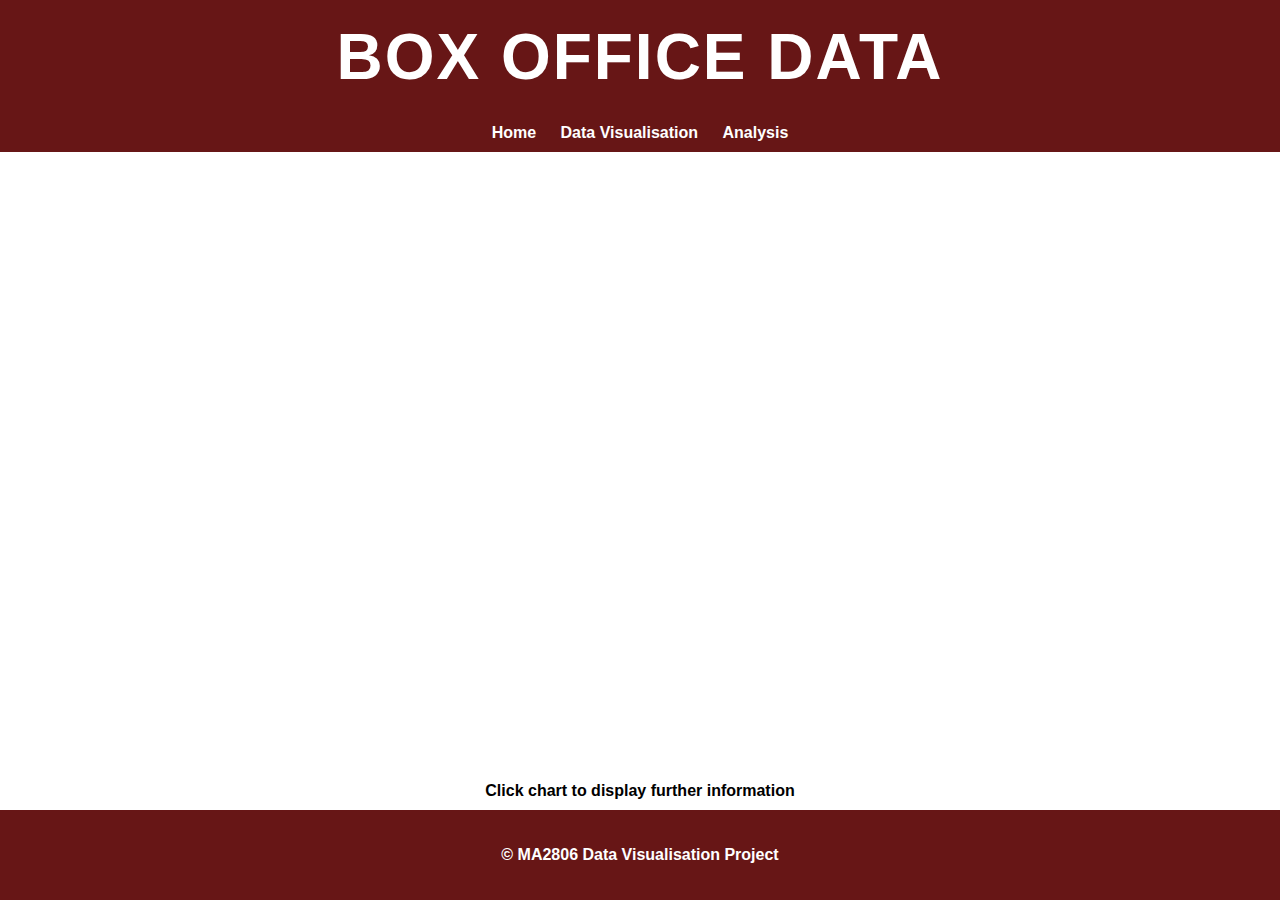
<file: analysis.html>
<!DOCTYPE html>
<html>
  <head>
    <title>Box Office Data Visualisation</title>
        <script src="sketch1.js"></script>
        <script src="src/p5.min.js"></script>
        <script src="src/p5.dom.min.js"></script>
        <script src="src/p5.sound.min.js"></script>
        <link rel="stylesheet" type="text/css" href="homepage.css" />
  </head>
  <body>

    <header> 
        <h1> BOX OFFICE DATA </h1> 
       </header>
   
       <nav>
         <a href="homepage.html">Home</a>
         <a href="data-visualisation.html">Data Visualisation</a>
         <a href="analysis.html">Analysis</a>
    </nav>
   
    <footer>
      <p>&copy; MA2806 Data Visualisation Project </p>
  </footer>
  </body>
</html>
</file>
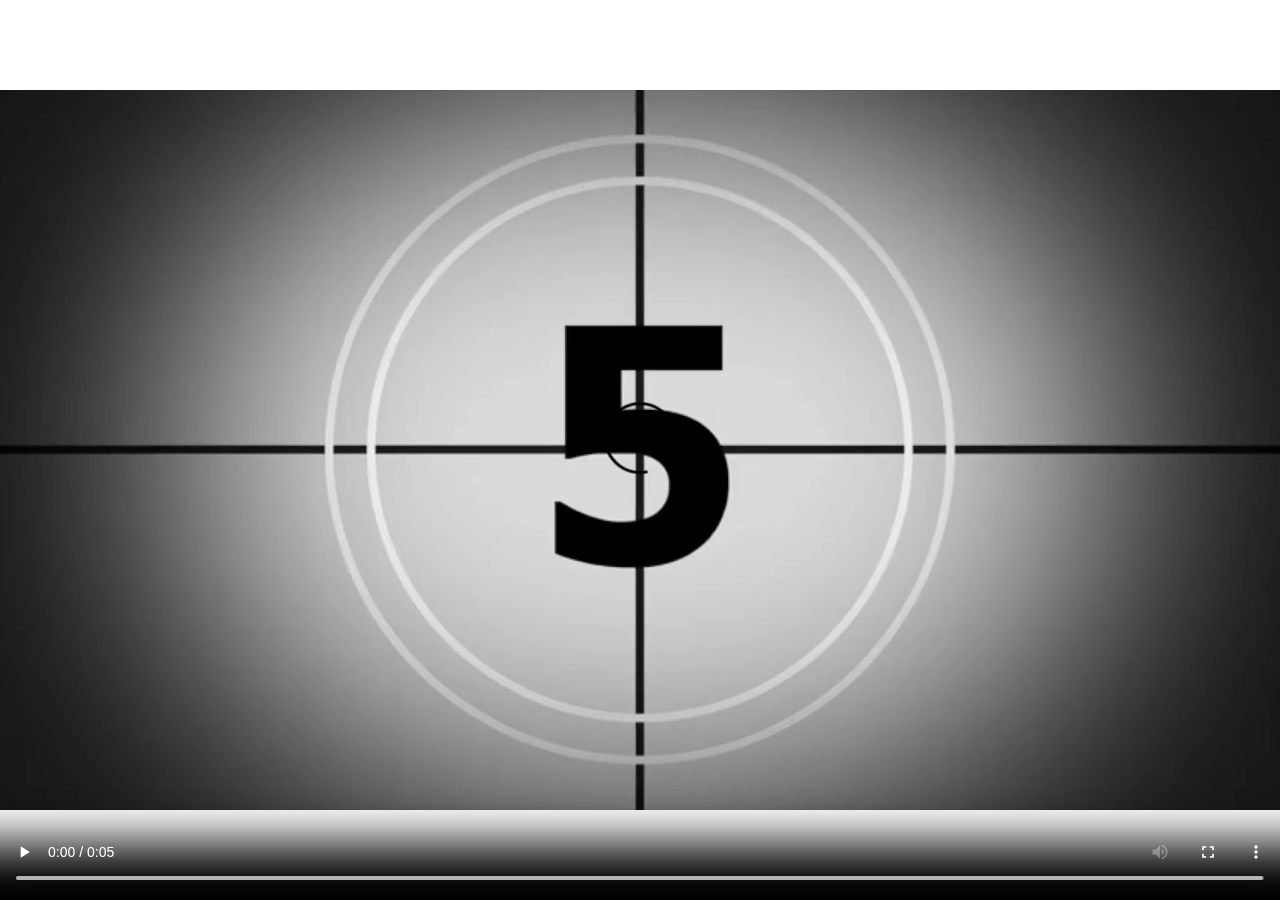
<file: Countdown.html>
<!DOCTYPE html>
<html lang="en">
    <source src="film_countdown.mp4" type="video/mp4">
<head>
    <meta charset="UTF-8">
    <meta name="viewport" content="width=device-width, initial-scale=1.0">
    <title>Intro Video</title>
    <style>
        body, html {
            margin: 0;
            padding: 0;
            height: 100%;
            overflow: hidden;
        }
        video {
            position: absolute;
            top: 0;
            left: 0;
            width: 100%;
            height: 100%;
        }
    </style>
</head>
<body>
    <video id="intro-video" autoplay controls>
        <source src="film_countdown.mp4" type="video/mp4">
    
        Your browser does not support the video tag.
    </video>
    <script>
        var video = document.getElementById("intro-video");
        video.addEventListener("ended", function() {
            window.location.href = "index.html"; // redirect to homepage after video ends
        });
    </script>
</body>
</html>
</file>
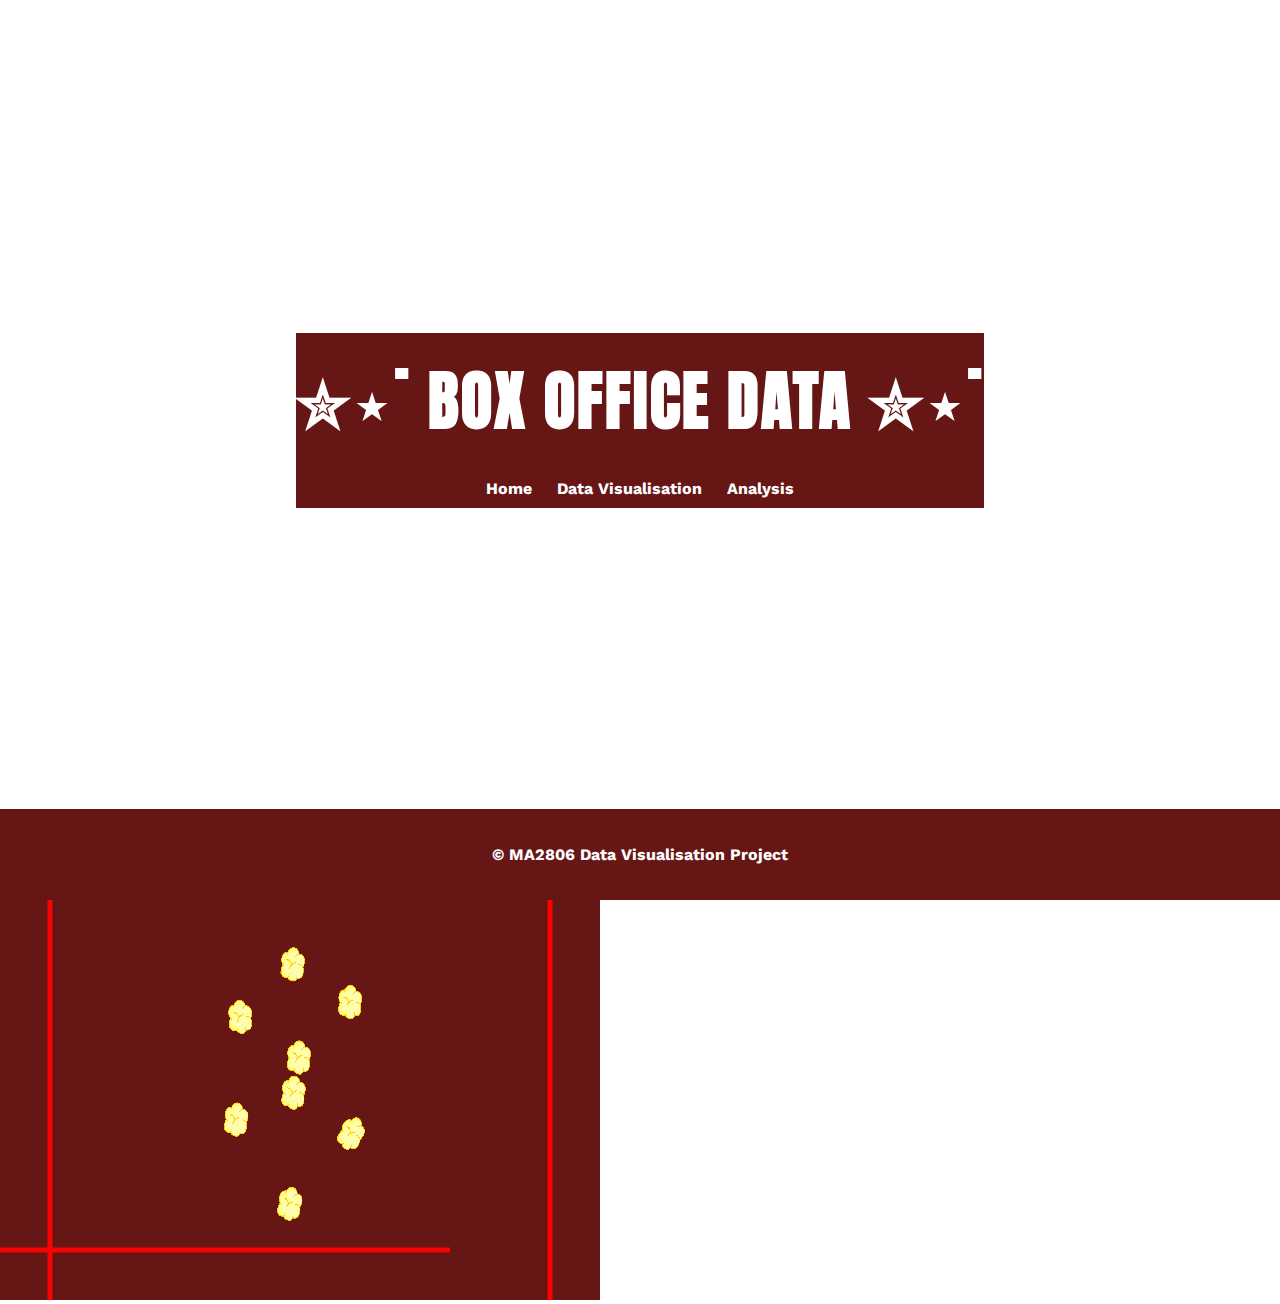
<file: data-visualisation.html>
<!DOCTYPE html>
<html>
  <head>
    <title>Box Office Data Visualisation</title>

    <!-- <script 
    src="https://cdnjs.cloudflare.com/ajax/libs/matter-js/0.17.1/matter.min.js"></script> -->
        
        <meta charset="utf-8" />
        <script src="falling-src/p5.min.js"></script>
        <script src="falling-src/p5.dom.min.js"></script>
        <script src="falling-src/p5.sound.min.js"></script>
        <link rel="stylesheet" type="text/css" href="homepage.css" />
        
        <link rel="preconnect" href="https://fonts.googleapis.com">
        <link rel="preconnect" href="https://fonts.gstatic.com" crossorigin>
        <link href="https://fonts.googleapis.com/css2?family=Anton&display=swap" rel="stylesheet">
           
        
        <link rel="preconnect" href="https://fonts.googleapis.com">
        <link rel="preconnect" href="https://fonts.gstatic.com" crossorigin>
        <link href="https://fonts.googleapis.com/css2?family=Work+Sans:ital,wght@0,100..900;1,100..900&display=swap" rel="stylesheet">


  </head>
  <body>
    <div class="wrapper">
      <div class="content">
    <script src="falling-src/matter.min.js"></script>
    <script src="falling-src/circle.js"></script>
    <script src="falling-src/boundary.js"></script>

    <header> 
        <h1> ✮⋆˙ BOX OFFICE DATA ✮⋆˙ </h1> 
       </header>
       <nav>
         <a href="working-index.html">Home</a>
         <a href="data-visualisation.html">Data Visualisation</a>
         <a href="analysis.html">Analysis</a> 
    </nav>
    
    <div id="thesketch">
      <!--Link to your sketch code here: 
      replace "falling-src/sketch.js" with sketch1.js etc. -->
      <script src="falling-src/sketch.js"></script>
     </div>
  </div>

    <footer>
      <p>&copy; MA2806 Data Visualisation Project </p>
  </footer>
  </body>
</html>

<style>
  
  body {
    font-family: "Work Sans" , sans-serif;
    margin: 0;
    padding: 0;
   
}
header {
    font-family: "Anton", sans-serif;
    background-color: #671616;
    color: #fff;
    padding: 20px 0;
    text-align: center;
}
header h1 {
    font-family: "Anton", sans-serif;
    margin: 0;
    font-size: 4em; /* Increased font size */
    letter-spacing: 2px;
    text-align: center;
}
p {
    font-weight: bold;
    margin: 20;
    padding: 3px 0;
    text-align: center;
}

h2 {
    font-family: "Anton", sans-serif;
    background-color: #671616;
    color:#fff;
    font-size: 2em; /* Increased font size */
    letter-spacing: 1px;
    text-align: center;
}

</style>
</file>
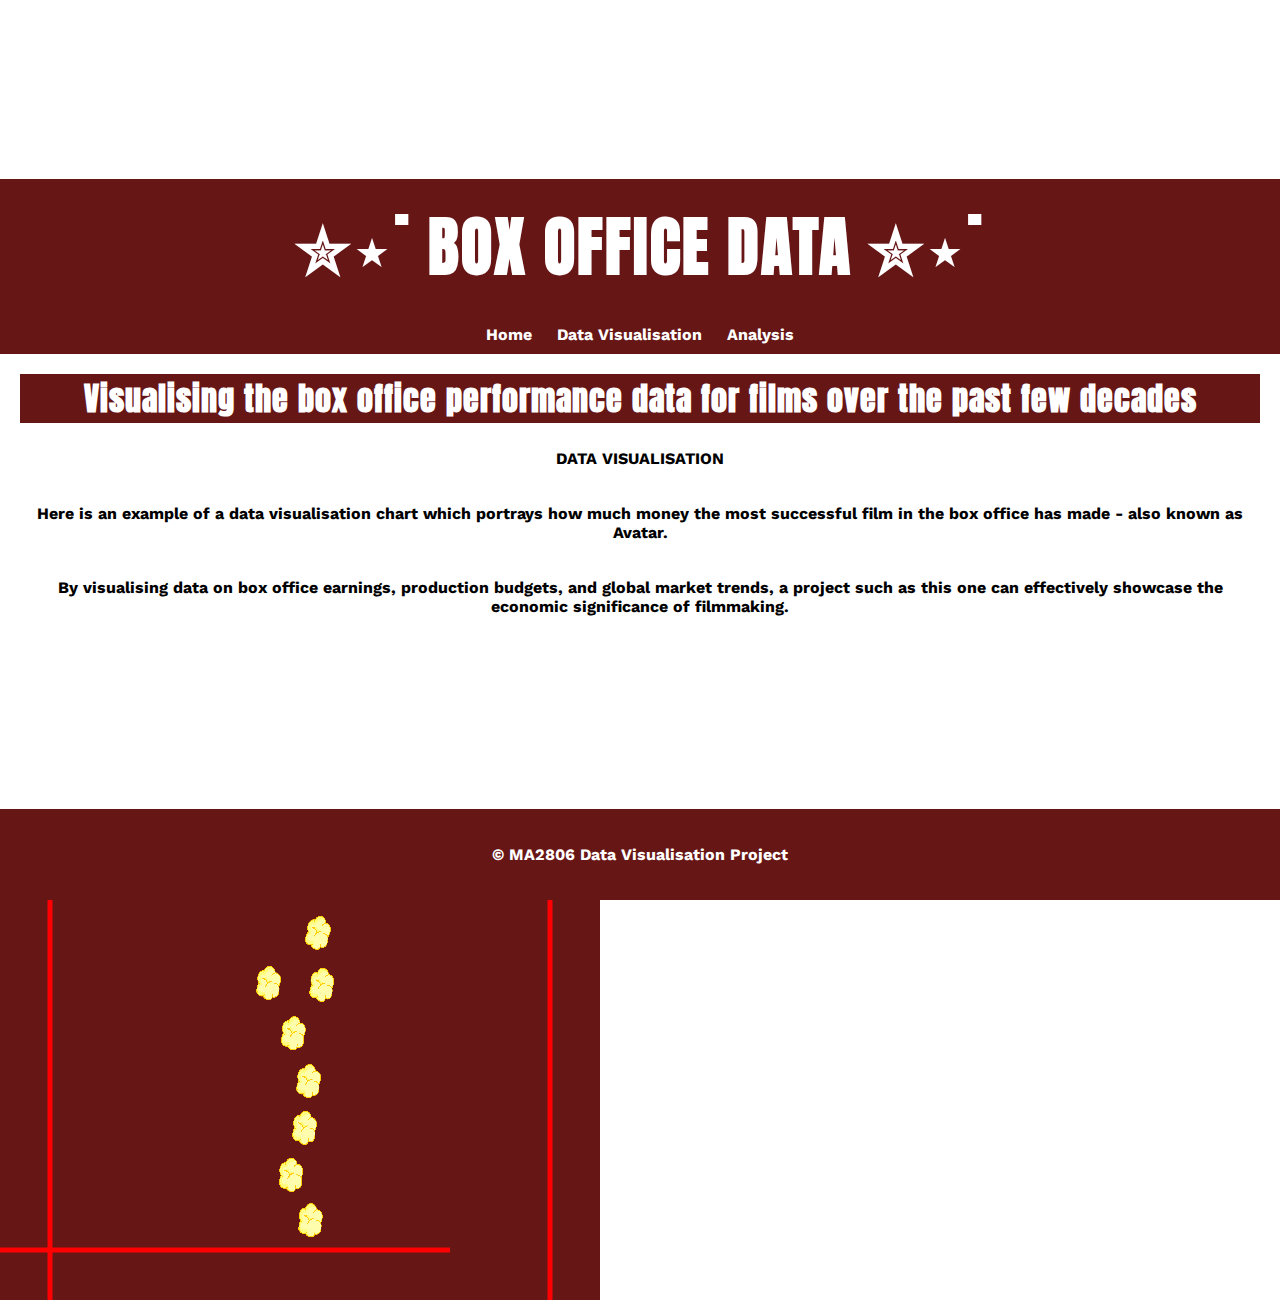
<file: data.visualisation.html>
<!DOCTYPE html>
<html>

<head>

  <meta charset="utf-8" />
  <script src="falling-src/p5.min.js"></script>
  <script src="falling-src/p5.dom.min.js"></script>
  <script src="falling-src/p5.sound.min.js"></script>
  <link rel="stylesheet" type="text/css" href="homepage.css" />

  <link rel="preconnect" href="https://fonts.googleapis.com">
  <link rel="preconnect" href="https://fonts.gstatic.com" crossorigin>
  <link href="https://fonts.googleapis.com/css2?family=Anton&display=swap" rel="stylesheet">
          
  <link rel="preconnect" href="https://fonts.googleapis.com">
  <link rel="preconnect" href="https://fonts.gstatic.com" crossorigin>
  <link href="https://fonts.googleapis.com/css2?family=Work+Sans:ital,wght@0,100..900;1,100..900&display=swap" rel="stylesheet">


</head>

<body>
  <div class="wrapper">
    <div class="content">
  <script src="falling-src/matter.min.js"></script>
  <script src="falling-src/circle.js"></script>
  <script src="falling-src/boundary.js"></script>

  <header> 
    <h1> ✮⋆˙ BOX OFFICE DATA ✮⋆˙ </h1> 
   </header>

   <nav>
     <a href="working-index.html">Home</a>
     <a href="data.visualisation.html">Data Visualisation</a>
     <a href="working-analysis.html">Analysis</a>
   </nav>
   
   <section>

     <h2>
       Visualising the box office performance data for films over the past few decades 
     </h2>
     <p> DATA VISUALISATION</p>

     <div id="thesketch">
      <!--Link to your sketch code here: 
      replace "falling-src/sketch.js" with sketch1.js etc. -->
      <script src="falling-src/sketch.js"></script>
     </div>
  
     <p>
        Here is an example of a data visualisation chart which portrays how much money the most successful film in the box office has made - also known as Avatar.
     </p>
   
     <p>
      By visualising data on box office earnings, production budgets, and global market trends, a project such as this one can effectively showcase the economic significance of filmmaking.
     </p>
   </section>

   <div class="footer">
   <footer>
     <p>&copy; MA2806 Data Visualisation Project </p>
   </footer>
  </div>

</body>
</html>
</file>
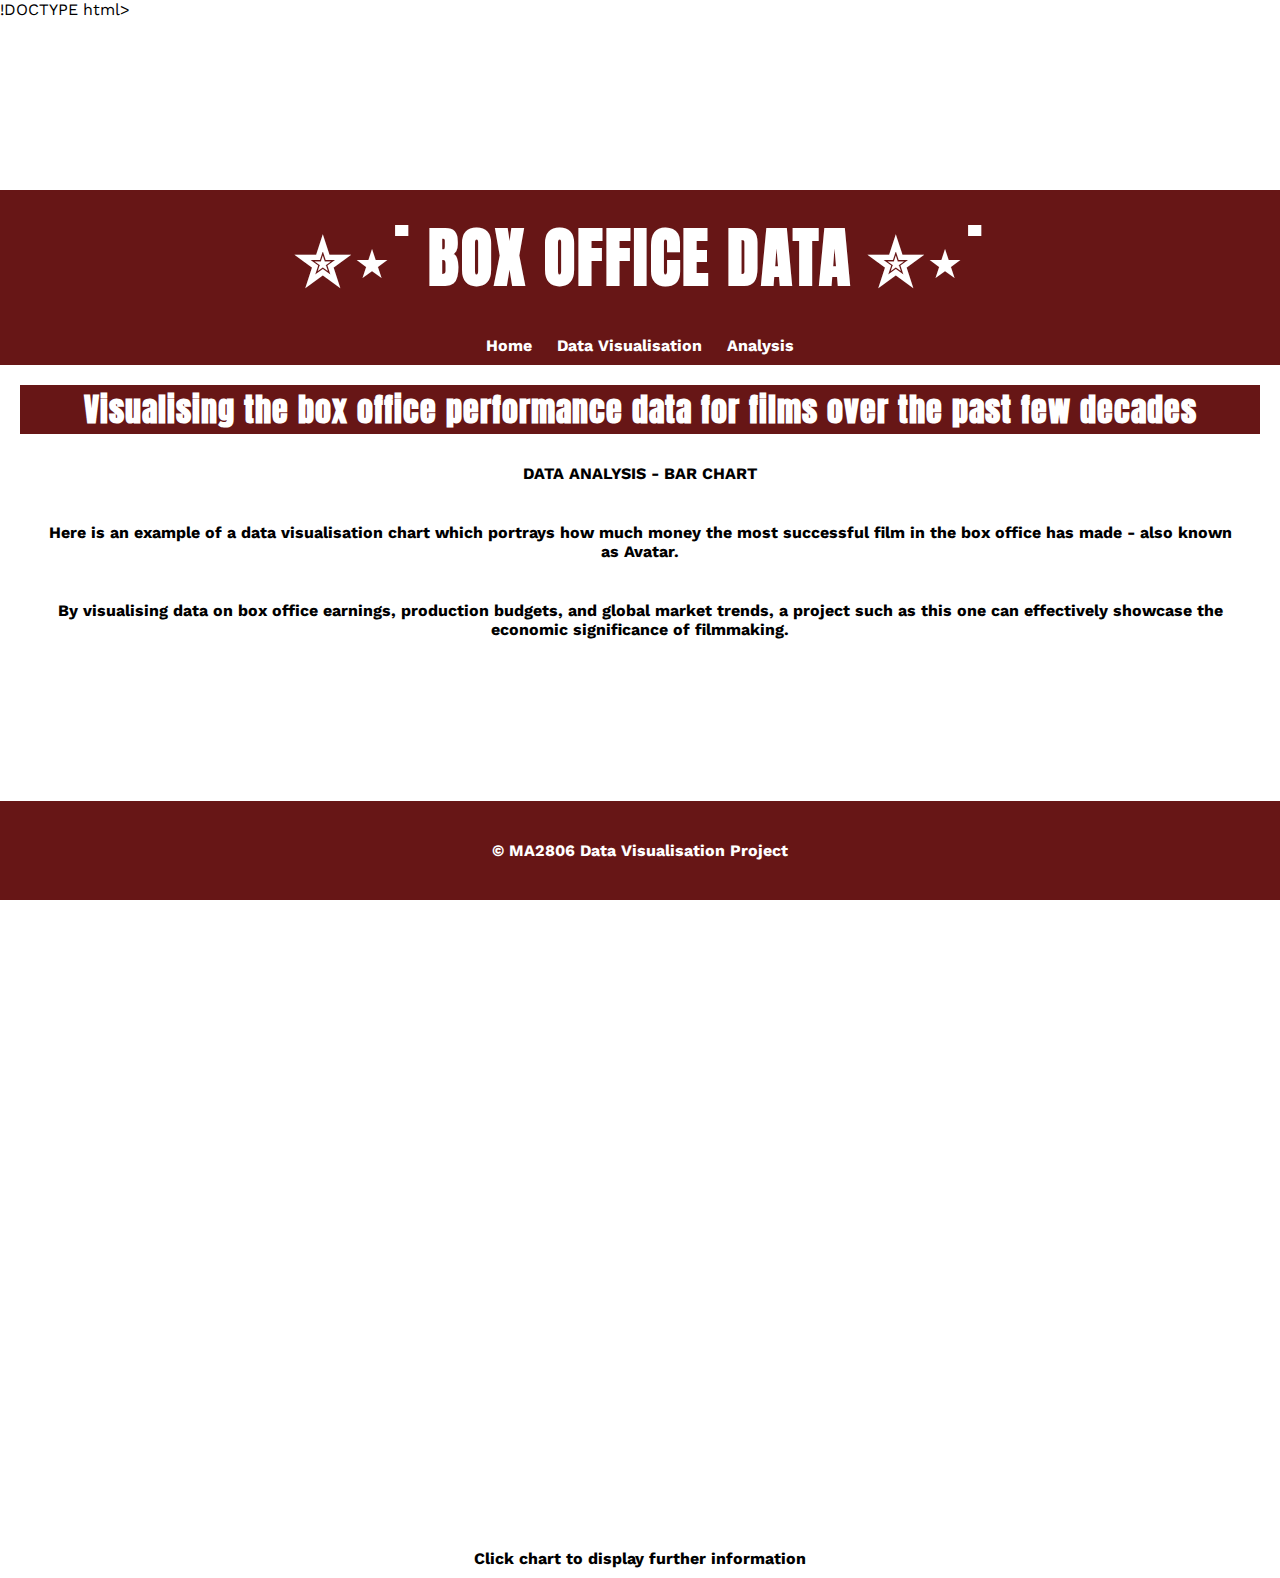
<file: working-analysis.html>
!DOCTYPE html>
<html>

<head>

  <meta charset="utf-8" />
  <script src="falling-src/p5.min.js"></script>
  <script src="falling-src/p5.dom.min.js"></script>
  <script src="falling-src/p5.sound.min.js"></script>
  <link rel="stylesheet" type="text/css" href="homepage.css" />

  <link rel="preconnect" href="https://fonts.googleapis.com">
  <link rel="preconnect" href="https://fonts.gstatic.com" crossorigin>
  <link href="https://fonts.googleapis.com/css2?family=Anton&display=swap" rel="stylesheet">
          
  <link rel="preconnect" href="https://fonts.googleapis.com">
  <link rel="preconnect" href="https://fonts.gstatic.com" crossorigin>
  <link href="https://fonts.googleapis.com/css2?family=Work+Sans:ital,wght@0,100..900;1,100..900&display=swap" rel="stylesheet">


</head>

<body>
  <div class="wrapper">
    <div class="content">
  <script src="falling-src/matter.min.js"></script>
  <script src="falling-src/circle.js"></script>
  <script src="falling-src/boundary.js"></script>

  <header> 
    <h1> ✮⋆˙ BOX OFFICE DATA ✮⋆˙ </h1> 
   </header>

   <nav>
     <a href="working-index.html">Home</a>
     <a href="data.visualisation.html">Data Visualisation</a>
     <a href="working-analysis.html">Analysis</a>
   </nav>
   
   <section>

     <h2>
       Visualising the box office performance data for films over the past few decades 
     </h2>
     <p> DATA ANALYSIS - BAR CHART</p>

     <div id="thesketch">
      <!--Link to your sketch code here: 
      replace "falling-src/sketch.js" with sketch1.js etc. -->
      <script src="sketch1.js"></script>
     </div>
  
     <p>
        Here is an example of a data visualisation chart which portrays how much money the most successful film in the box office has made - also known as Avatar.
     </p>
   
     <p>
      By visualising data on box office earnings, production budgets, and global market trends, a project such as this one can effectively showcase the economic significance of filmmaking.
     </p>
   </section>

   <div class="footer">
   <footer>
     <p>&copy; MA2806 Data Visualisation Project </p>
   </footer>
  </div>

</body>
</html>
</file>
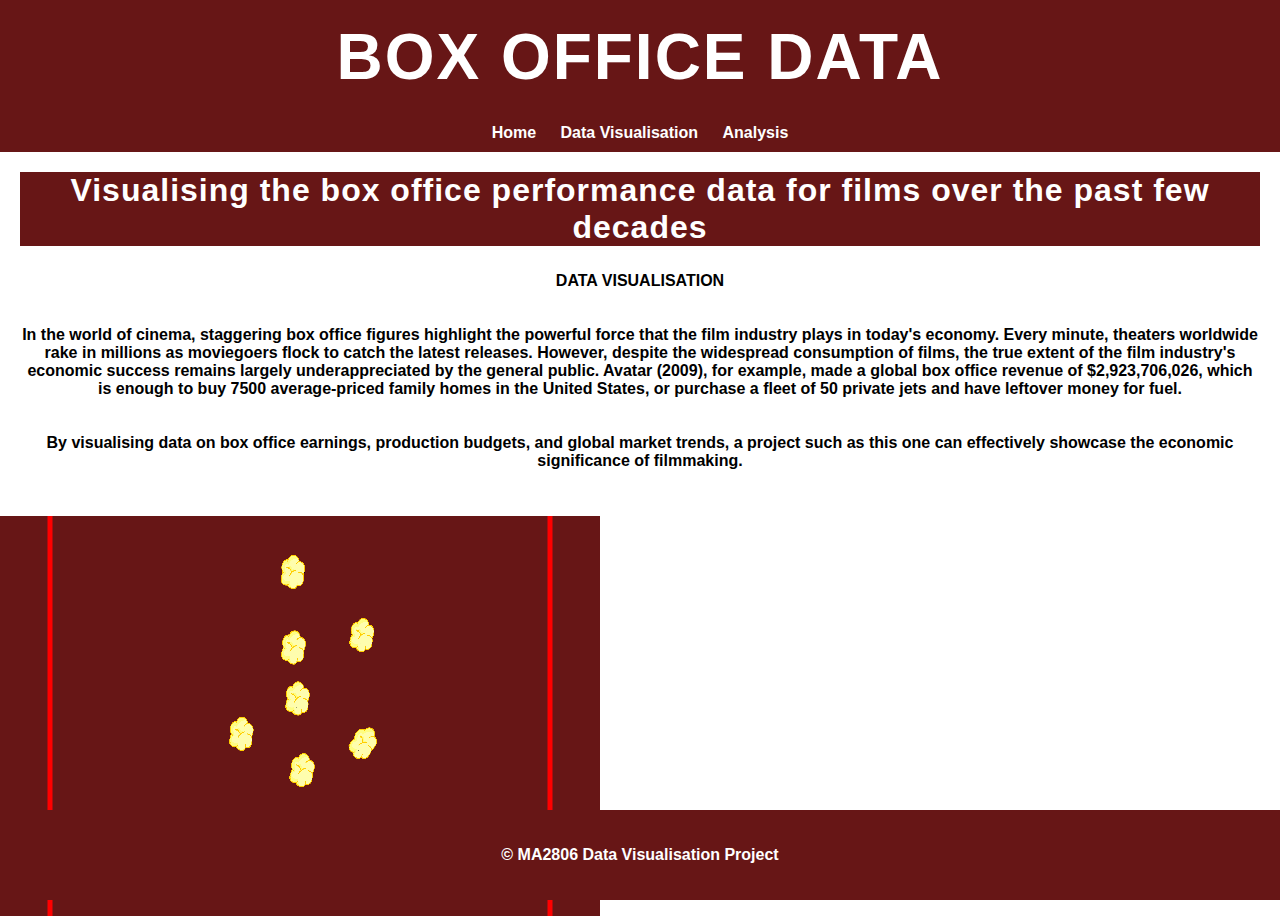
<file: working-index.html>
<!DOCTYPE html>
<html>

<head>
  <meta charset="utf-8" />
  <script src="falling-src/p5.min.js"></script>
  <script src="falling-src/p5.dom.min.js"></script>
  <script src="falling-src/p5.sound.min.js"></script>
  <link rel="stylesheet" type="text/css" href="homepage.css" />
</head>

<body>
  <script src="falling-src/matter.min.js"></script>
  <script src="falling-src/circle.js"></script>
  <script src="falling-src/boundary.js"></script>

  <header> 
    <h1> BOX OFFICE DATA </h1> 
   </header>

   <nav>
     <a href="index.html">Home</a>
     <a href="data-visualisation.html">Data Visualisation</a>
     <a href="analysis.html">Analysis</a>
   </nav>
   
   <section>
     <h2>
       Visualising the box office performance data for films over the past few decades 
     </h2>
     <p> DATA VISUALISATION</p>

     <div id="thesketch">
      <!--Link to your sketch code here: 
      replace "falling-src/sketch.js" with sketch1.js etc. -->
      <script src="falling-src/sketch.js"></script>
     </div>
     
     
  
     <p>
      In the world of cinema, staggering box office figures highlight the powerful force that the film industry plays in today's economy. Every minute, theaters worldwide rake in millions as moviegoers flock to catch the latest releases. However, despite the widespread consumption of films, the true extent of the film industry's economic success remains largely underappreciated by the general public. Avatar (2009), for example, made a global box office revenue of $2,923,706,026, which is enough to buy 7500 average-priced family homes in the United States, or purchase a fleet of 50 private jets and have leftover money for fuel.
     </p>
   
     <p>
      By visualising data on box office earnings, production budgets, and global market trends, a project such as this one can effectively showcase the economic significance of filmmaking.
     </p>
   </section>

   <footer>
     <p>&copy; MA2806 Data Visualisation Project </p>
   </footer>

</body>
</html>
</file>
<file: homepage.css>
body {
    font-family: "Work Sans" , sans-serif;
    margin: 0;
    padding: 0;
    outline: 2px;
    outline-color: #671616;
}
header {
    font-family: "Anton", sans-serif;
    background-color: #671616;
    color: #fff;
    padding: 20px 0;
    text-align: center;
}
header h1 {
    font-family: "Anton", sans-serif;
    margin: 0;
    font-size: 4em; /* Increased font size */
    letter-spacing: 2px;
    text-align: center;
}
p {
    font-weight: bold;
    margin: 20;
    padding: 10px 0;
    text-align: center;
}

h2 {
    font-family: "Anton", sans-serif;
    margin: 0;
    background-color: #671616;
    color:#fff;
    font-size: 2em; /* Increased font size */
    letter-spacing: 1px;
    text-align: center;
}
nav {
    font-weight: bold;
    background-color: #671616;
    padding: 10px 0;
    text-align: center;
}
nav a {
    font-weight: bold;
    text-decoration: none;
    color: #ffffff;
    padding: 0 10px;

}
section {
    padding: 20px;
}
footer {
    background-color: #671616;
    color: #fff;
    padding: 10px 0;
    text-align: center;
    position: fixed;
    bottom: 0;
    width: 100%;
}

.carousel {
    position: relative;
    width: 100%;
    overflow: hidden;
  }
  
  .carousel-container {
    display: flex;
    transition: transform 0.5s ease;
  }
  
  .carousel-slide {
    flex: 0 0 100%;
  }
  
  .carousel-slide img {
    width: 100%;
    height: auto;
  }

  .carousel-slide img {
    width: 100%; /* Ensure the image fills its container horizontally */
    height: auto; /* Maintain the aspect ratio of the image */
    max-height: 400px; /* Set the maximum height of the image */
  }
  
  .prev-btn,
  .next-btn {
    position: absolute;
    top: 50%;
    transform: translateY(-50%);
    background: rgba(0, 0, 0, 0.5);
    color: white;
    padding: 10px;
    border: none;
    cursor: pointer;
  }
  
  .prev-btn {
    left: 0;
  }
  
  .next-btn {
    right: 0;
  }
  
  html, body {
    height: 100%;
    margin: 0;
    padding: 0;
  }
  
  .wrapper {
    min-height: 100%;
    display: flex;
    justify-content: center; /* Center content horizontally */
    align-items: center; /* Center content vertically */
    body {
      font-family: "Work Sans" , sans-serif;
      margin: 0;
      padding: 0;
      outline: 2px;
      outline-color: #671616;
  }
  header {
      font-family: "Anton", sans-serif;
      background-color: #671616;
      color: #fff;
      padding: 20px 0;
      text-align: center;
  }
  header h1 {
      font-family: "Anton", sans-serif;
      margin: 0;
      font-size: 4em; /* Increased font size */
      letter-spacing: 2px;
      text-align: center;
  }
  p {
      font-weight: bold;
      margin: 20;
      padding: 10px 0;
      text-align: center;
  }
  
  h2 {
      font-family: "Anton", sans-serif;
      margin: 0;
      background-color: #671616;
      color:#fff;
      font-size: 2em; /* Increased font size */
      letter-spacing: 1px;
      text-align: center;
  }
  nav {
      font-weight: bold;
      background-color: #671616;
      padding: 10px 0;
      text-align: center;
  }
  nav a {
      font-weight: bold;
      text-decoration: none;
      color: #ffffff;
      padding: 0 10px;
  
  }
  section {
      padding: 20px;
  }
  footer {
      background-color: #671616;
      color: #fff;
      padding: 10px 0;
      text-align: center;
      position: fixed;
      bottom: 0;
      width: 100%;
  }
  
  .carousel {
      position: relative;
      width: 100%;
      overflow: hidden;
    }
    
    .carousel-container {
      display: flex;
      transition: transform 0.5s ease;
    }
    
    .carousel-slide {
      flex: 0 0 100%;
    }
    
    .carousel-slide img {
      width: 100%;
      height: auto;
    }
  
    .carousel-slide img {
      width: 100%; /* Ensure the image fills its container horizontally */
      height: auto; /* Maintain the aspect ratio of the image */
      max-height: 400px; /* Set the maximum height of the image */
    }
    
    .prev-btn,
    .next-btn {
      position: absolute;
      top: 50%;
      transform: translateY(-50%);
      background: rgba(0, 0, 0, 0.5);
      color: white;
      padding: 10px;
      border: none;
      cursor: pointer;
    }
    
    .prev-btn {
      left: 0;
    }
    
    .next-btn {
      right: 0;
    }
    
    html, body {
      height: 100%;
      margin: 0;
      padding: 0;
    }
    
    .wrapper {
      min-height: 100%;
      display: flex;
      justify-content: center; /* Center content horizontally */
      align-items: center; /* Center content vertically */
      position: relative;
    }
    
    .content {
      padding-bottom: 60px; /* Adjust this value to accommodate the height of your footer */
    }
    
    .footer {
      position: absolute;
      bottom: 0;
      width: 100%;
      height: 60px; /* Set the height of your footer */
      background-color: #333; /* Example background color */
      color: #fff; /* Example text color */
    }
  }
  
  .content {
    padding-bottom: 60px; /* Adjust this value to accommodate the height of your footer */
  }
  
  .footer {
    position: absolute;
    bottom: 0;
    width: 100%;
    height: 60px; /* Set the height of your footer */
    background-color: #333; /* Example background color */
    color: #fff; /* Example text color */
  }
</file>
